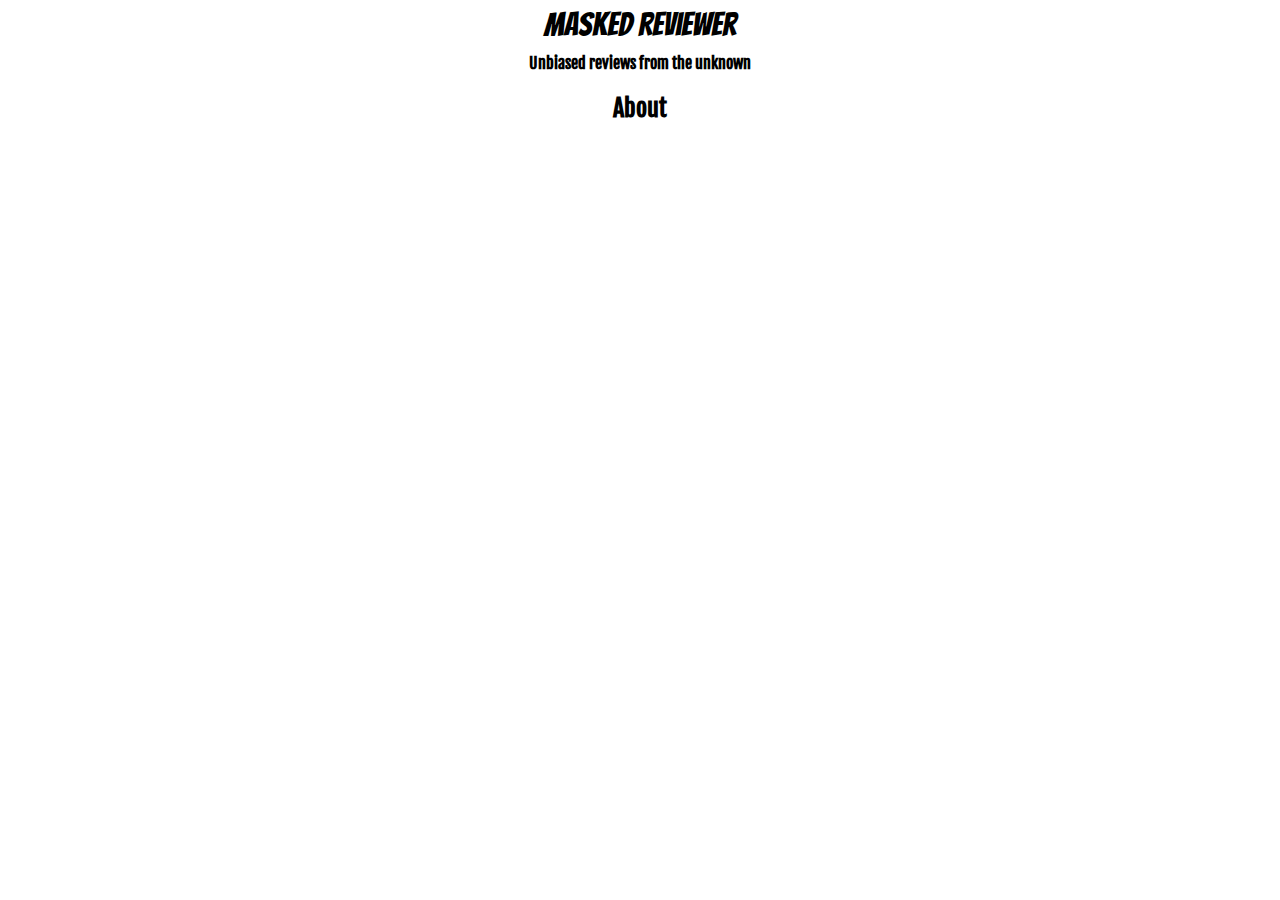
<file: about.html>
<!DOCTYPE html>
<html lang="en">

<head>
    <meta charset="UTF-8">
    <meta http-equiv="X-UA-Compatible" content="IE=edge">
    <meta name="viewport" content="width=device-width, initial-scale=1.0">
    <title>Masked Reviewer</title>
    <link rel="preconnect" href="https://fonts.googleapis.com">
<link rel="preconnect" href="https://fonts.gstatic.com" crossorigin>
<link href="https://fonts.googleapis.com/css2?family=Bangers&family=Fjalla+One&display=swap" rel="stylesheet">
    <link rel="stylesheet" type="text/css" href="style/main.css">

</head>

<body>
    <header id="header">Masked Reviewer</header>

    <h1>
        Unbiased reviews from the unknown
    </h1>

    <h2>About</h2>

    <script src="script.js"></script>
</body>

</html>
</file>
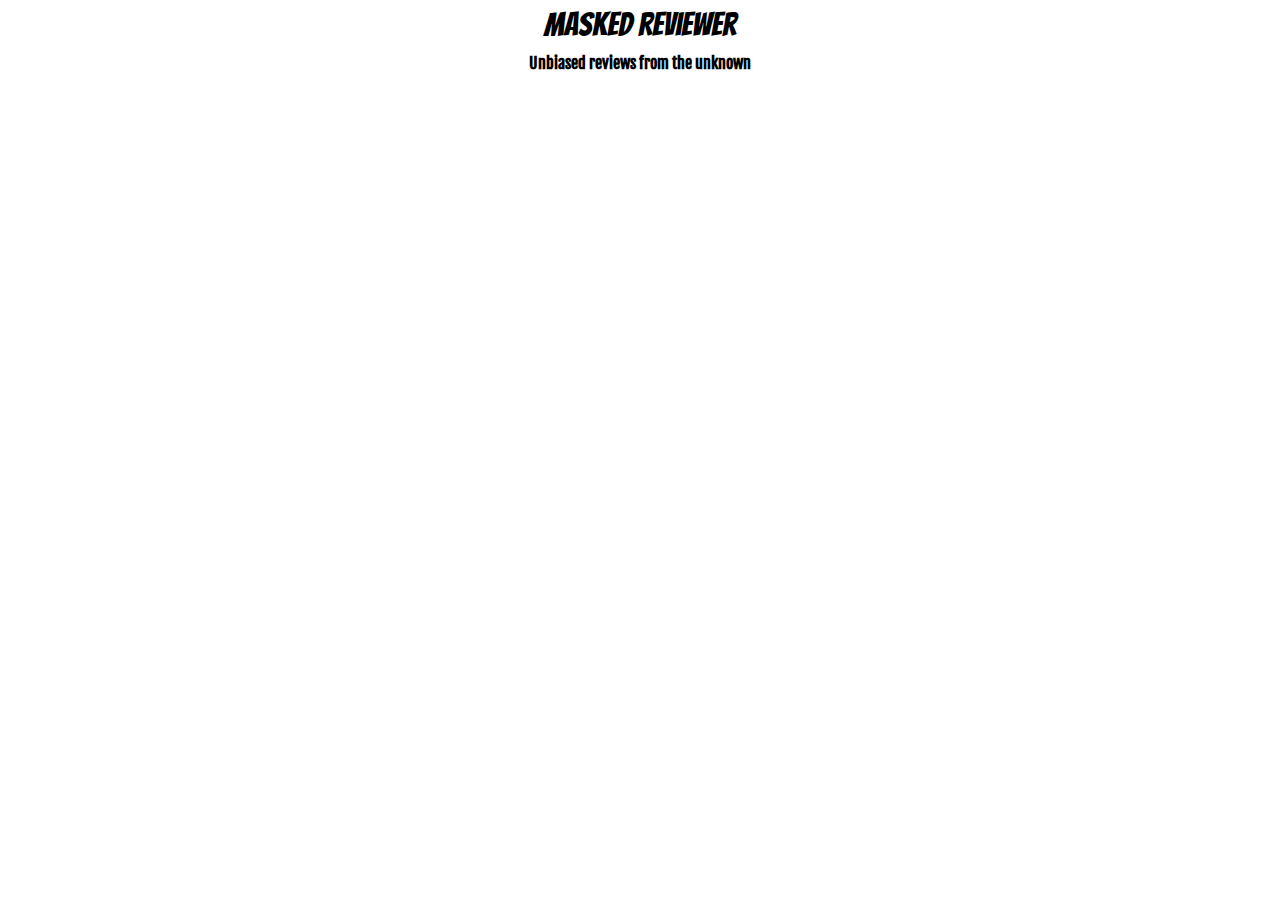
<file: duels.html>
<!DOCTYPE html>
<html lang="en">

<head>
    <meta charset="UTF-8">
    <meta http-equiv="X-UA-Compatible" content="IE=edge">
    <meta name="viewport" content="width=device-width, initial-scale=1.0">
    <title>Masked Reviewer</title>
    <link rel="preconnect" href="https://fonts.googleapis.com">
<link rel="preconnect" href="https://fonts.gstatic.com" crossorigin>
<link href="https://fonts.googleapis.com/css2?family=Bangers&family=Fjalla+One&display=swap" rel="stylesheet">
    <link rel="stylesheet" type="text/css" href="style/main.css">

</head>

<body>
    <header id="header">Masked Reviewer</header>

    <h1>
        Unbiased reviews from the unknown
    </h1>
    <script src="script.js"></script>
</body>

</html>
</file>
<file: style/main.css>
header {
    font-family: 'Bangers';
    text-align: center;
    font-size: xx-large;
}
h1 {
    font-family: 'Fjalla One';
    text-align: center;
    font-size: medium;
}
body {
    font-family: 'Fjalla One';
    text-align: center;
    font-size: medium;
}
footer {
    font-family: 'Fjalla One';
    text-align: center;
    font-size: medium;
}

/* Style the navigation menu */
.topnav {
    overflow: hidden;
    background-color: #333;
    position: relative;
  }
  
  /* Hide the links inside the navigation menu (except for logo/home) */
  .topnav #myLinks {
    display: none;
  }
  
  /* Style navigation menu links */
  .topnav a {
    color: white;
    padding: 14px 16px;
    text-decoration: none;
    font-size: 17px;
    display: block;
  }
  
  /* Style the hamburger menu */
  .topnav a.icon {
    background: black;
    display: block;
    position: absolute;
    right: 0;
    top: 0;
  }
  
  /* Add a grey background color on mouse-over */
  .topnav a:hover {
    background-color: #ddd;
    color: black;
  }
  
  /* Style the active link (or home/logo) */
  .active {
    background-color: #04AA6D;
    color: white;
  }
</file>
